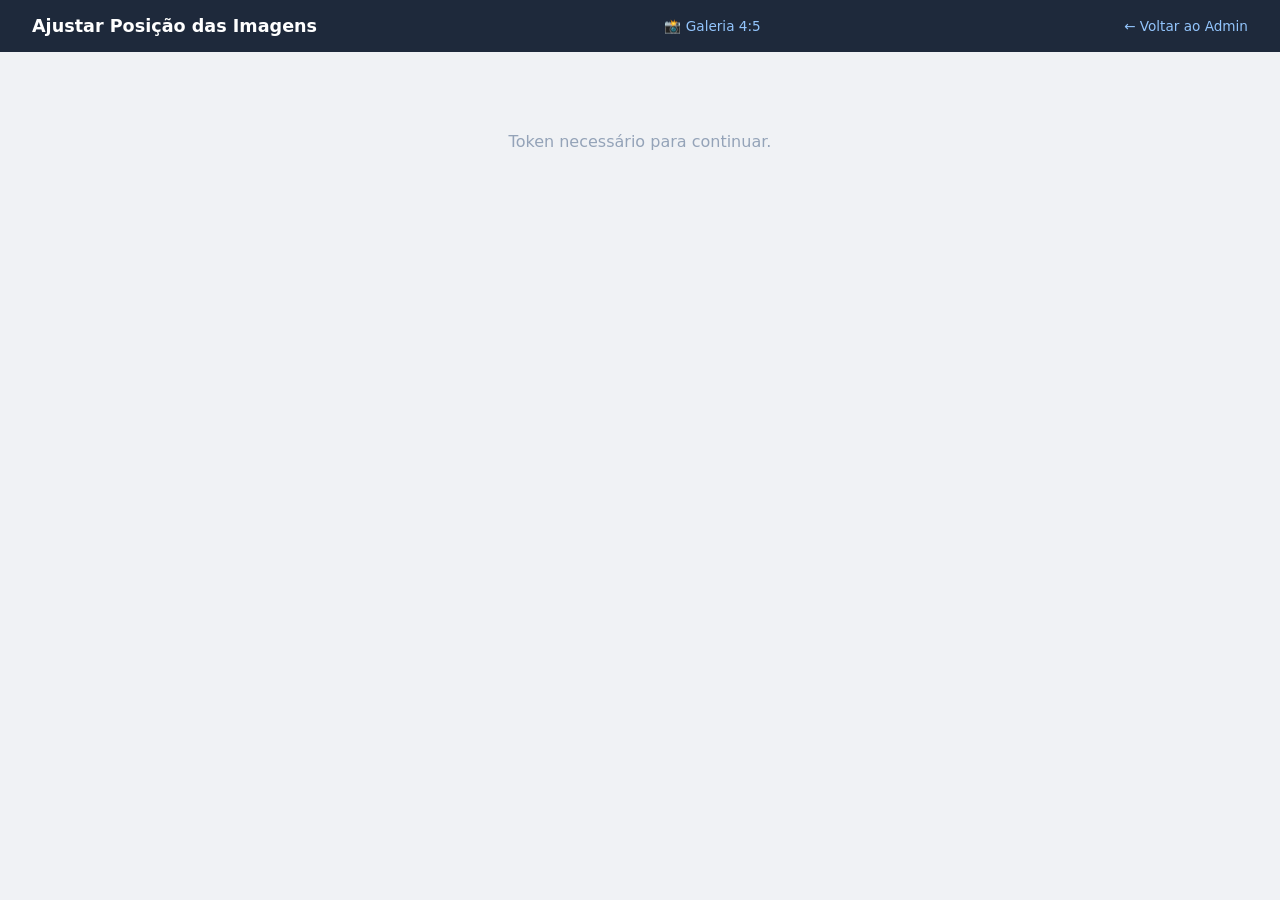
<file: admin/adjust.html>
<!DOCTYPE html>
<html lang="pt-BR">
<head>
    <meta charset="utf-8">
    <meta name="viewport" content="width=device-width, initial-scale=1.0">
    <title>Ajustar Posição das Imagens</title>
    <style>
        * { margin: 0; padding: 0; box-sizing: border-box; }
        body { font-family: 'Inter', system-ui, sans-serif; background: #f0f2f5; color: #1f2937; }
        .header { background: #1e293b; color: white; padding: 1rem 2rem; display: flex; align-items: center; justify-content: space-between; }
        .header h1 { font-size: 1.1rem; font-weight: 600; }
        .header a { color: #93c5fd; text-decoration: none; font-size: 0.85rem; }
        .container { max-width: 900px; margin: 2rem auto; padding: 0 1rem; }
        .section { background: white; border-radius: 12px; padding: 1.5rem; margin-bottom: 1.5rem; box-shadow: 0 1px 3px rgba(0,0,0,0.1); }
        .section h2 { font-size: 1rem; font-weight: 700; margin-bottom: 1rem; color: #4338ca; }
        .preview-box { position: relative; width: 100%; border-radius: 8px; overflow: hidden; background: #1a1040; margin-bottom: 1rem; }
        .preview-box.hero { aspect-ratio: 16/9; }
        .preview-box.hero-mobile { aspect-ratio: 9/16; max-width: 300px; margin: 0 auto 1rem; }
        .preview-box.gallery { aspect-ratio: 4 / 5; max-width: 320px; margin: 0 auto 1rem; cursor: grab; touch-action: none; }
        .preview-box.gallery:active { cursor: grabbing; }
        .preview-box .crop-grid {
            position: absolute;
            inset: 0;
            pointer-events: none;
            background-image:
                linear-gradient(to right, rgba(255,255,255,0.28) 1px, transparent 1px),
                linear-gradient(to bottom, rgba(255,255,255,0.28) 1px, transparent 1px);
            background-size: calc(100% / 3) 100%, 100% calc(100% / 3);
        }
        .preview-box img { width: 100%; height: 100%; object-fit: cover; display: block; user-select: none; pointer-events: none; }
        .controls { display: flex; flex-direction: column; gap: 0.75rem; }
        .control-row { display: flex; align-items: center; gap: 1rem; }
        .control-row label { min-width: 120px; font-size: 0.85rem; font-weight: 600; color: #64748b; }
        .control-row input[type="range"] { flex: 1; accent-color: #4338ca; height: 6px; }
        .control-row .value { min-width: 45px; text-align: center; font-size: 0.85rem; font-weight: 700; color: #4338ca; background: #eef2ff; padding: 4px 8px; border-radius: 6px; }
        .save-btn { background: #4338ca; color: white; border: none; padding: 0.75rem 2rem; border-radius: 8px; font-size: 0.9rem; font-weight: 600; cursor: pointer; margin-top: 1rem; }
        .save-btn:hover { background: #3730a3; }
        .save-btn:disabled { background: #94a3b8; cursor: not-allowed; }
        .status { font-size: 0.8rem; margin-top: 0.5rem; min-height: 1.2em; }
        .status.ok { color: #16a34a; }
        .status.err { color: #dc2626; }
        .loading { text-align: center; padding: 3rem; color: #94a3b8; }
        .tabs { display: flex; gap: 0.5rem; margin-bottom: 1.5rem; flex-wrap: wrap; }
        .tab { padding: 0.5rem 1.25rem; border-radius: 8px; background: #e2e8f0; cursor: pointer; font-size: 0.85rem; font-weight: 600; border: none; }
        .tab.active { background: #4338ca; color: white; }
        .gallery-grid { display: grid; grid-template-columns: repeat(auto-fill, minmax(120px, 1fr)); gap: 1rem; margin-bottom: 1rem; }
        .gallery-thumb { border-radius: 8px; overflow: hidden; cursor: pointer; border: 3px solid transparent; transition: border-color 0.2s; aspect-ratio: 4 / 5; }
        .gallery-thumb.active { border-color: #4338ca; }
        .gallery-thumb img { width: 100%; height: 100%; object-fit: cover; }
        .sub-tabs { display: flex; gap: 0.4rem; margin-bottom: 1rem; }
        .sub-tab { padding: 0.35rem 1rem; border-radius: 6px; background: #e2e8f0; cursor: pointer; font-size: 0.8rem; font-weight: 600; border: none; }
        .sub-tab.active { background: #6366f1; color: white; }
        .no-img { display: flex; align-items: center; justify-content: center; height: 200px; color: #94a3b8; font-size: 0.9rem; }
    </style>
</head>
<body>
    <div class="header">
        <h1>Ajustar Posição das Imagens</h1>
        <a href="gallery-upload.html" style="color:#93c5fd;text-decoration:none;font-size:0.85rem;margin-right:1rem;">📸 Galeria 4:5</a>
        <a href="/admin/">← Voltar ao Admin</a>
    </div>

    <div class="container">
        <div class="tabs">
            <button class="tab active" onclick="showTab('hero')">Hero Desktop</button>
            <button class="tab" onclick="showTab('mobile')">Hero Mobile</button>
            <button class="tab" onclick="showTab('gallery')">Galeria</button>
            <button class="tab" onclick="showTab('logos')">Logos</button>
            <button class="tab" onclick="showTab('banners')">Banners</button>
        </div>

        <!-- HERO DESKTOP -->
        <div id="tab-hero" class="section">
            <h2>Imagem Hero — Desktop</h2>
            <div class="preview-box hero" id="hero-preview"><div class="no-img">Nenhuma imagem configurada</div></div>
            <div class="controls">
                <div class="control-row">
                    <label>← Horizontal →</label>
                    <input type="range" id="hero-x" min="0" max="100" value="50" oninput="updateHero()">
                    <span class="value" id="hero-x-val">50%</span>
                </div>
                <div class="control-row">
                    <label>↑ Vertical ↓</label>
                    <input type="range" id="hero-y" min="0" max="100" value="0" oninput="updateHero()">
                    <span class="value" id="hero-y-val">0%</span>
                </div>
            </div>
            <button class="save-btn" onclick="saveAll()" id="save-hero">Salvar posições</button>
            <div class="status" id="status-hero"></div>
        </div>

        <!-- HERO MOBILE -->
        <div id="tab-mobile" class="section" style="display:none">
            <h2>Imagem Hero — Mobile</h2>
            <div class="preview-box hero-mobile" id="mobile-preview"><div class="no-img">Nenhuma imagem configurada</div></div>
            <div class="controls">
                <div class="control-row">
                    <label>← Horizontal →</label>
                    <input type="range" id="mobile-x" min="0" max="100" value="50" oninput="updateMobile()">
                    <span class="value" id="mobile-x-val">50%</span>
                </div>
                <div class="control-row">
                    <label>↑ Vertical ↓</label>
                    <input type="range" id="mobile-y" min="0" max="100" value="50" oninput="updateMobile()">
                    <span class="value" id="mobile-y-val">50%</span>
                </div>
            </div>
            <button class="save-btn" onclick="saveAll()">Salvar posições</button>
            <div class="status" id="status-mobile"></div>
        </div>

        <!-- GALLERY -->
        <div id="tab-gallery" class="section" style="display:none">
            <h2>Fotos da Galeria (4:5)</h2>
            <p style="font-size:0.85rem;color:#64748b;margin-bottom:1rem;">
                Para enviar fotos novas, use <a href="gallery-upload.html" style="color:#4338ca;font-weight:600;">Galeria 4:5</a>.
                Aqui você ajusta a centralização das fotos já publicadas.
            </p>
            <div class="gallery-grid" id="gallery-grid"></div>
            <div id="gallery-editor" style="display:none">
                <div class="sub-tabs">
                    <button class="sub-tab active" onclick="setGalleryView('desktop')">Desktop</button>
                    <button class="sub-tab" onclick="setGalleryView('mobile')">Mobile</button>
                </div>
                <div id="gallery-controls-desktop">
                    <div class="preview-box gallery" id="gallery-preview"><div class="crop-grid"></div></div>
                    <div class="controls">
                        <div class="control-row">
                            <label>← Horizontal →</label>
                            <input type="range" id="gallery-x" min="0" max="100" value="50" oninput="updateGallery('desktop')">
                            <span class="value" id="gallery-x-val">50%</span>
                        </div>
                        <div class="control-row">
                            <label>↑ Vertical ↓</label>
                            <input type="range" id="gallery-y" min="0" max="100" value="50" oninput="updateGallery('desktop')">
                            <span class="value" id="gallery-y-val">50%</span>
                        </div>
                    </div>
                </div>
                <div id="gallery-controls-mobile" style="display:none">
                    <div class="preview-box gallery" id="gallery-preview-m"><div class="crop-grid"></div></div>
                    <div class="controls">
                        <div class="control-row">
                            <label>← Horizontal →</label>
                            <input type="range" id="gallery-mx" min="0" max="100" value="50" oninput="updateGallery('mobile')">
                            <span class="value" id="gallery-mx-val">50%</span>
                        </div>
                        <div class="control-row">
                            <label>↑ Vertical ↓</label>
                            <input type="range" id="gallery-my" min="0" max="100" value="50" oninput="updateGallery('mobile')">
                            <span class="value" id="gallery-my-val">50%</span>
                        </div>
                    </div>
                </div>
                <button class="save-btn" onclick="saveGallery()">Salvar posição da foto</button>
                <div class="status" id="status-gallery"></div>
            </div>
        </div>
        <!-- LOGOS -->
        <div id="tab-logos" class="section" style="display:none">
            <h2>Logos — Social Proof</h2>
            <p style="font-size:0.85rem;color:#64748b;margin-bottom:1rem;">Clique em um logo para ajustar a posição.</p>
            <div class="gallery-grid" id="logos-grid"></div>
            <div id="logos-editor" style="display:none">
                <div class="sub-tabs">
                    <button class="sub-tab active" onclick="setLogosView('desktop')">Desktop</button>
                    <button class="sub-tab" onclick="setLogosView('mobile')">Mobile</button>
                </div>
                <div class="preview-box gallery" id="logos-preview" style="background:#fff;"></div>
                <div id="logos-controls-desktop">
                    <div class="controls">
                        <div class="control-row">
                            <label>← Horizontal →</label>
                            <input type="range" id="logos-x" min="0" max="100" value="50" oninput="updateLogos('desktop')">
                            <span class="value" id="logos-x-val">50%</span>
                        </div>
                        <div class="control-row">
                            <label>↑ Vertical ↓</label>
                            <input type="range" id="logos-y" min="0" max="100" value="50" oninput="updateLogos('desktop')">
                            <span class="value" id="logos-y-val">50%</span>
                        </div>
                        <div class="control-row">
                            <label>Escala</label>
                            <input type="range" id="logos-scale" min="10" max="200" value="100" oninput="updateLogos('desktop')">
                            <span class="value" id="logos-scale-val">100%</span>
                        </div>
                    </div>
                </div>
                <div id="logos-controls-mobile" style="display:none">
                    <div class="controls">
                        <div class="control-row">
                            <label>← Horizontal →</label>
                            <input type="range" id="logos-mx" min="0" max="100" value="50" oninput="updateLogos('mobile')">
                            <span class="value" id="logos-mx-val">50%</span>
                        </div>
                        <div class="control-row">
                            <label>↑ Vertical ↓</label>
                            <input type="range" id="logos-my" min="0" max="100" value="50" oninput="updateLogos('mobile')">
                            <span class="value" id="logos-my-val">50%</span>
                        </div>
                        <div class="control-row">
                            <label>Escala</label>
                            <input type="range" id="logos-mscale" min="10" max="200" value="100" oninput="updateLogos('mobile')">
                            <span class="value" id="logos-mscale-val">100%</span>
                        </div>
                    </div>
                </div>
                <button class="save-btn" onclick="saveLogos()">Salvar posição do logo</button>
                <div class="status" id="status-logos"></div>
            </div>
        </div>

        <!-- BANNERS -->
        <div id="tab-banners" class="section" style="display:none">
            <h2>Banners de Shows</h2>
            <p style="font-size:0.85rem;color:#64748b;margin-bottom:1rem;">Clique em um banner para ajustar a posição.</p>
            <div class="gallery-grid" id="banners-grid"></div>
            <div id="banners-editor" style="display:none">
                <div class="sub-tabs">
                    <button class="sub-tab active" onclick="setBannersView('desktop')">Desktop</button>
                    <button class="sub-tab" onclick="setBannersView('mobile')">Mobile</button>
                </div>
                <div id="banners-preview-wrap-desktop">
                    <div class="preview-box hero" id="banners-preview"></div>
                    <div class="controls">
                        <div class="control-row">
                            <label>← Horizontal →</label>
                            <input type="range" id="banners-x" min="0" max="100" value="50" oninput="updateBanners('desktop')">
                            <span class="value" id="banners-x-val">50%</span>
                        </div>
                        <div class="control-row">
                            <label>↑ Vertical ↓</label>
                            <input type="range" id="banners-y" min="0" max="100" value="50" oninput="updateBanners('desktop')">
                            <span class="value" id="banners-y-val">50%</span>
                        </div>
                    </div>
                </div>
                <div id="banners-preview-wrap-mobile" style="display:none">
                    <div class="preview-box hero-mobile" id="banners-preview-m"></div>
                    <div class="controls">
                        <div class="control-row">
                            <label>← Horizontal →</label>
                            <input type="range" id="banners-mx" min="0" max="100" value="50" oninput="updateBanners('mobile')">
                            <span class="value" id="banners-mx-val">50%</span>
                        </div>
                        <div class="control-row">
                            <label>↑ Vertical ↓</label>
                            <input type="range" id="banners-my" min="0" max="100" value="50" oninput="updateBanners('mobile')">
                            <span class="value" id="banners-my-val">50%</span>
                        </div>
                    </div>
                </div>
                <button class="save-btn" onclick="saveBanners()">Salvar posição do banner</button>
                <div class="status" id="status-banners"></div>
            </div>
            <div id="banners-empty" class="no-img" style="display:none;">Nenhum show com banner configurado</div>
        </div>
    </div>

    <script src="development.js"></script>
    <script>
    var IS_LOCAL = window.DJAdmin.local;
    var REPO = window.DJAdmin.repo;
    var BRANCH = window.DJAdmin.branch;
    var token = '';
    var siteData = null;
    var galleryData = null;
    var socialData = null;
    var showsData = null;
    var siteSha = '';
    var gallerySha = '';
    var socialSha = '';
    var showsSha = '';
    var selectedPhoto = -1;
    var selectedLogo = -1;
    var selectedBanner = -1;
    var galleryPan = null;

    function galleryPreviewHtml(src, imgId) {
        return '<img id="' + imgId + '" src="' + src + '"><div class="crop-grid"></div>';
    }

    function bindGalleryPan(frameId, xId, yId, viewKey) {
        var frame = document.getElementById(frameId);
        if (!frame || frame.dataset.panBound) return;
        frame.dataset.panBound = '1';
        function start(e) {
            if (!document.getElementById(xId)) return;
            e.preventDefault();
            var pt = e.touches ? e.touches[0] : e;
            galleryPan = {
                xId: xId,
                yId: yId,
                viewKey: viewKey,
                startX: pt.clientX,
                startY: pt.clientY,
                startPosX: parseInt(document.getElementById(xId).value, 10),
                startPosY: parseInt(document.getElementById(yId).value, 10),
                w: frame.offsetWidth,
                h: frame.offsetHeight
            };
        }
        frame.addEventListener('mousedown', start);
        frame.addEventListener('touchstart', start, { passive: false });
    }

    document.addEventListener('mousemove', function(e) {
        if (!galleryPan) return;
        var dx = e.clientX - galleryPan.startX;
        var dy = e.clientY - galleryPan.startY;
        var x = Math.max(0, Math.min(100, Math.round(galleryPan.startPosX - (dx / galleryPan.w) * 100)));
        var y = Math.max(0, Math.min(100, Math.round(galleryPan.startPosY - (dy / galleryPan.h) * 100)));
        document.getElementById(galleryPan.xId).value = x;
        document.getElementById(galleryPan.yId).value = y;
        updateGallery(galleryPan.viewKey);
    });
    document.addEventListener('touchmove', function(e) {
        if (!galleryPan) return;
        e.preventDefault();
        var pt = e.touches[0];
        var dx = pt.clientX - galleryPan.startX;
        var dy = pt.clientY - galleryPan.startY;
        var x = Math.max(0, Math.min(100, Math.round(galleryPan.startPosX - (dx / galleryPan.w) * 100)));
        var y = Math.max(0, Math.min(100, Math.round(galleryPan.startPosY - (dy / galleryPan.h) * 100)));
        document.getElementById(galleryPan.xId).value = x;
        document.getElementById(galleryPan.yId).value = y;
        updateGallery(galleryPan.viewKey);
    }, { passive: false });
    document.addEventListener('mouseup', function() { galleryPan = null; });
    document.addEventListener('touchend', function() { galleryPan = null; });

    // Get token from Sveltia CMS or prompt
    function getToken() {
        // Try Sveltia CMS stored token
        try {
            var keys = Object.keys(localStorage);
            for (var i = 0; i < keys.length; i++) {
                var val = localStorage.getItem(keys[i]);
                if (val && val.startsWith('ghp_')) return val;
                if (val && val.startsWith('github_pat_')) return val;
                try {
                    var parsed = JSON.parse(val);
                    if (parsed && parsed.token) return parsed.token;
                    if (parsed && parsed.access_token) return parsed.access_token;
                } catch(e) {}
            }
        } catch(e) {}
        return prompt('Cole seu token do GitHub (ghp_...):');
    }

    async function ghFetch(path) {
        var res = await fetch('https://api.github.com/repos/' + REPO + '/contents/' + path + '?ref=' + BRANCH, {
            headers: { 'Authorization': 'token ' + token, 'Accept': 'application/vnd.github.v3+json' }
        });
        if (!res.ok) throw new Error('GitHub API error: ' + res.status);
        return await res.json();
    }

    async function ghSave(path, content, sha, message) {
        if (IS_LOCAL) {
            var local = await fetch('http://localhost:8082/api/content', {
                method: 'POST', headers: { 'Content-Type': 'application/json' },
                body: JSON.stringify({ path: path, data: JSON.parse(content) })
            });
            if (!local.ok) throw new Error('Não foi possível salvar localmente. Verifique a API e a branch de desenvolvimento.');
            return await local.json();
        }
        window.DJAdmin.assertRemoteWrite();
        var res = await fetch('https://api.github.com/repos/' + REPO + '/contents/' + path, {
            method: 'PUT',
            headers: { 'Authorization': 'token ' + token, 'Accept': 'application/vnd.github.v3+json', 'Content-Type': 'application/json' },
            body: JSON.stringify({ message: message, content: btoa(unescape(encodeURIComponent(content))), sha: sha, branch: BRANCH })
        });
        if (!res.ok) throw new Error('Erro ao salvar: ' + res.status);
        return await res.json();
    }

    function fixImg(p) {
        if (!p) return '';
        var raw = String(p).trim();
        if (/^https?:\/\//i.test(raw)) return raw;
        var pathPart = raw.startsWith('/') ? raw.substring(1) : raw;
        var encoded = pathPart.split('/').map(function(seg) {
            if (!seg) return seg;
            try { return encodeURIComponent(decodeURIComponent(seg)); } catch (e) { return encodeURIComponent(seg); }
        }).join('/');
        return '/' + encoded;
    }

    function parsePos(pos) {
        if (!pos) return [50, 50];
        var parts = pos.replace(/%/g, '').trim().split(/\s+/);
        var x = parseInt(parts[0], 10);
        var y = parseInt(parts[1], 10);
        return [isNaN(x) ? 50 : x, isNaN(y) ? 50 : y];
    }

    async function loadLocalJson(path) {
        var res = await fetch('/' + path + '?t=' + Date.now(), { cache: 'no-store' });
        if (!res.ok) throw new Error('Arquivo local não encontrado: ' + path);
        return await res.json();
    }

    async function init() {
        try {
            if (IS_LOCAL) {
                siteData = await loadLocalJson('content/site.json');
                galleryData = await loadLocalJson('content/gallery.json');
                socialData = await loadLocalJson('content/social_proof.json');
                showsData = await loadLocalJson('content/shows.json');
            } else {
                token = getToken();
                if (!token) { document.querySelector('.container').innerHTML = '<div class="loading">Token necessário para continuar.</div>'; return; }

                var siteFile = await ghFetch('content/site.json');
                siteSha = siteFile.sha;
                siteData = JSON.parse(decodeURIComponent(escape(atob(siteFile.content.replace(/\n/g, '')))));

                var galleryFile = await ghFetch('content/gallery.json');
                gallerySha = galleryFile.sha;
                galleryData = JSON.parse(decodeURIComponent(escape(atob(galleryFile.content.replace(/\n/g, '')))));

                var socialFile = await ghFetch('content/social_proof.json');
                socialSha = socialFile.sha;
                socialData = JSON.parse(decodeURIComponent(escape(atob(socialFile.content.replace(/\n/g, '')))));

                var showsFile = await ghFetch('content/shows.json');
                showsSha = showsFile.sha;
                showsData = JSON.parse(decodeURIComponent(escape(atob(showsFile.content.replace(/\n/g, '')))));
            }

            renderHero();
            renderMobile();
            renderGalleryGrid();
            renderLogosGrid();
            renderBannersGrid();
        } catch(e) {
            document.querySelector('.container').innerHTML = '<div class="loading">Erro: ' + e.message + '</div>';
        }
    }

    function renderHero() {
        var img = fixImg(siteData.hero_image);
        var box = document.getElementById('hero-preview');
        if (img) {
            box.innerHTML = '<img id="hero-img" src="' + img + '">';
            var pos = parsePos(siteData.hero_position);
            document.getElementById('hero-x').value = pos[0];
            document.getElementById('hero-y').value = pos[1];
            updateHero();
        }
    }

    function renderMobile() {
        var img = fixImg(siteData.hero_image_mobile || siteData.hero_image);
        var box = document.getElementById('mobile-preview');
        if (img) {
            box.innerHTML = '<img id="mobile-img" src="' + img + '">';
            var pos = parsePos(siteData.hero_position_mobile);
            document.getElementById('mobile-x').value = pos[0];
            document.getElementById('mobile-y').value = pos[1];
            updateMobile();
        }
    }

    function renderGalleryGrid() {
        var grid = document.getElementById('gallery-grid');
        if (!galleryData || !galleryData.photos || !galleryData.photos.length) {
            grid.innerHTML = '<div class="no-img">Nenhuma foto na galeria</div>';
            return;
        }
        grid.innerHTML = galleryData.photos.map(function(p, i) {
            return '<div class="gallery-thumb" onclick="selectPhoto(' + i + ')" id="gthumb-' + i + '"><img src="' + fixImg(p.image) + '"></div>';
        }).join('');
    }

    var galleryView = 'desktop';

    function setGalleryView(view) {
        galleryView = view;
        document.querySelectorAll('#tab-gallery .sub-tab').forEach(function(el) {
            el.classList.toggle('active', (view === 'desktop' && el.textContent === 'Desktop') || (view === 'mobile' && el.textContent === 'Mobile'));
        });
        document.getElementById('gallery-controls-desktop').style.display = view === 'desktop' ? 'block' : 'none';
        document.getElementById('gallery-controls-mobile').style.display = view === 'mobile' ? 'block' : 'none';
        if (selectedPhoto >= 0) {
            var photo = galleryData.photos[selectedPhoto];
            if (view === 'mobile') {
                document.getElementById('gallery-preview-m').innerHTML = galleryPreviewHtml(fixImg(photo.image), 'gallery-img-m');
                bindGalleryPan('gallery-preview-m', 'gallery-mx', 'gallery-my', 'mobile');
                updateGallery('mobile');
            } else {
                document.getElementById('gallery-preview').innerHTML = galleryPreviewHtml(fixImg(photo.image), 'gallery-img');
                bindGalleryPan('gallery-preview', 'gallery-x', 'gallery-y', 'desktop');
                updateGallery('desktop');
            }
        }
    }

    function selectPhoto(i) {
        selectedPhoto = i;
        document.querySelectorAll('#gallery-grid .gallery-thumb').forEach(function(el) { el.classList.remove('active'); });
        document.getElementById('gthumb-' + i).classList.add('active');
        document.getElementById('gallery-editor').style.display = 'block';
        var photo = galleryData.photos[i];
        // Desktop
        document.getElementById('gallery-preview').innerHTML = galleryPreviewHtml(fixImg(photo.image), 'gallery-img');
        bindGalleryPan('gallery-preview', 'gallery-x', 'gallery-y', 'desktop');
        var pos = parsePos(photo.position);
        document.getElementById('gallery-x').value = pos[0];
        document.getElementById('gallery-y').value = pos[1];
        document.getElementById('gallery-preview-m').innerHTML = galleryPreviewHtml(fixImg(photo.image), 'gallery-img-m');
        bindGalleryPan('gallery-preview-m', 'gallery-mx', 'gallery-my', 'mobile');
        var posM = parsePos(photo.position_mobile || photo.position);
        document.getElementById('gallery-mx').value = posM[0];
        document.getElementById('gallery-my').value = posM[1];
        updateGallery(galleryView);
    }

    function updateHero() {
        var x = document.getElementById('hero-x').value;
        var y = document.getElementById('hero-y').value;
        document.getElementById('hero-x-val').textContent = x + '%';
        document.getElementById('hero-y-val').textContent = y + '%';
        var img = document.getElementById('hero-img');
        if (img) img.style.objectPosition = x + '% ' + y + '%';
    }

    function updateMobile() {
        var x = document.getElementById('mobile-x').value;
        var y = document.getElementById('mobile-y').value;
        document.getElementById('mobile-x-val').textContent = x + '%';
        document.getElementById('mobile-y-val').textContent = y + '%';
        var img = document.getElementById('mobile-img');
        if (img) img.style.objectPosition = x + '% ' + y + '%';
    }

    function updateGallery(view) {
        if (view === 'mobile') {
            var x = document.getElementById('gallery-mx').value;
            var y = document.getElementById('gallery-my').value;
            document.getElementById('gallery-mx-val').textContent = x + '%';
            document.getElementById('gallery-my-val').textContent = y + '%';
            var img = document.getElementById('gallery-img-m');
            if (img) img.style.objectPosition = x + '% ' + y + '%';
        } else {
            var x = document.getElementById('gallery-x').value;
            var y = document.getElementById('gallery-y').value;
            document.getElementById('gallery-x-val').textContent = x + '%';
            document.getElementById('gallery-y-val').textContent = y + '%';
            var img = document.getElementById('gallery-img');
            if (img) img.style.objectPosition = x + '% ' + y + '%';
        }
    }

    async function saveAll() {
        var btn = document.querySelector('.save-btn');
        btn.disabled = true; btn.textContent = 'Salvando...';
        try {
            siteData.hero_position = document.getElementById('hero-x').value + '% ' + document.getElementById('hero-y').value + '%';
            siteData.hero_position_mobile = document.getElementById('mobile-x').value + '% ' + document.getElementById('mobile-y').value + '%';
            var result = await ghSave('content/site.json', JSON.stringify(siteData, null, 2) + '\n', siteSha, 'Ajuste posição hero via painel visual');
            if (result.content) siteSha = result.content.sha;
            setStatus('ok', 'Salvo com sucesso!');
        } catch(e) {
            setStatus('err', e.message);
        }
        btn.disabled = false; btn.textContent = 'Salvar posições';
    }

    async function saveGallery() {
        if (selectedPhoto < 0) return;
        var btn = document.querySelector('#tab-gallery .save-btn');
        btn.disabled = true; btn.textContent = 'Salvando...';
        try {
            galleryData.photos[selectedPhoto].position = document.getElementById('gallery-x').value + '% ' + document.getElementById('gallery-y').value + '%';
            galleryData.photos[selectedPhoto].position_mobile = document.getElementById('gallery-mx').value + '% ' + document.getElementById('gallery-my').value + '%';
            var result = await ghSave('content/gallery.json', JSON.stringify(galleryData, null, 2) + '\n', gallerySha, 'Ajuste posição foto galeria via painel visual');
            if (result.content) gallerySha = result.content.sha;
            setStatus('ok', 'Foto salva!', 'status-gallery');
        } catch(e) {
            setStatus('err', e.message, 'status-gallery');
        }
        btn.disabled = false; btn.textContent = 'Salvar posição da foto';
    }

    function setStatus(type, msg, id) {
        var els = ['status-hero', 'status-mobile', 'status-gallery'];
        if (id) els = [id];
        els.forEach(function(eid) {
            var el = document.getElementById(eid);
            if (el) { el.textContent = msg; el.className = 'status ' + type; }
        });
        setTimeout(function() { els.forEach(function(eid) { var el = document.getElementById(eid); if (el) el.textContent = ''; }); }, 3000);
    }

    // === LOGOS ===
    var logosView = 'desktop';

    function setLogosView(view) {
        logosView = view;
        document.querySelectorAll('#tab-logos .sub-tab').forEach(function(el) {
            el.classList.toggle('active', el.textContent.toLowerCase().indexOf(view) >= 0 || (view === 'desktop' && el.textContent === 'Desktop') || (view === 'mobile' && el.textContent === 'Mobile'));
        });
        document.getElementById('logos-controls-desktop').style.display = view === 'desktop' ? 'block' : 'none';
        document.getElementById('logos-controls-mobile').style.display = view === 'mobile' ? 'block' : 'none';
        // Update preview with current view's values
        updateLogos(view);
    }

    function renderLogosGrid() {
        var grid = document.getElementById('logos-grid');
        if (!socialData || !socialData.logos || !socialData.logos.length) {
            grid.innerHTML = '<div class="no-img">Nenhum logo configurado</div>';
            return;
        }
        grid.innerHTML = socialData.logos.map(function(l, i) {
            return '<div class="gallery-thumb" onclick="selectLogo(' + i + ')" id="lthumb-' + i + '" style="background:#fff;"><img src="' + fixImg(l.image) + '" style="object-fit:contain;padding:1rem;"></div>';
        }).join('');
    }

    function selectLogo(i) {
        selectedLogo = i;
        document.querySelectorAll('#logos-grid .gallery-thumb').forEach(function(el) { el.classList.remove('active'); });
        document.getElementById('lthumb-' + i).classList.add('active');
        document.getElementById('logos-editor').style.display = 'block';
        var logo = socialData.logos[i];
        var box = document.getElementById('logos-preview');
        box.innerHTML = '<img id="logos-img" src="' + fixImg(logo.image) + '" style="object-fit:contain;padding:1rem;">';
        // Desktop values
        var pos = parsePos(logo.position);
        document.getElementById('logos-x').value = pos[0];
        document.getElementById('logos-y').value = pos[1];
        document.getElementById('logos-scale').value = logo.scale || 100;
        // Mobile values
        var posM = parsePos(logo.position_mobile || logo.position);
        document.getElementById('logos-mx').value = posM[0];
        document.getElementById('logos-my').value = posM[1];
        document.getElementById('logos-mscale').value = logo.scale_mobile || logo.scale || 100;
        updateLogos(logosView);
    }

    function updateLogos(view) {
        if (view === 'mobile') {
            var x = document.getElementById('logos-mx').value;
            var y = document.getElementById('logos-my').value;
            var s = document.getElementById('logos-mscale').value;
            document.getElementById('logos-mx-val').textContent = x + '%';
            document.getElementById('logos-my-val').textContent = y + '%';
            document.getElementById('logos-mscale-val').textContent = s + '%';
        } else {
            var x = document.getElementById('logos-x').value;
            var y = document.getElementById('logos-y').value;
            var s = document.getElementById('logos-scale').value;
            document.getElementById('logos-x-val').textContent = x + '%';
            document.getElementById('logos-y-val').textContent = y + '%';
            document.getElementById('logos-scale-val').textContent = s + '%';
        }
        var img = document.getElementById('logos-img');
        if (img) {
            img.style.objectPosition = x + '% ' + y + '%';
            img.style.transform = 'scale(' + (s / 100) + ')';
        }
    }

    async function saveLogos() {
        if (selectedLogo < 0) return;
        var btn = document.querySelector('#tab-logos .save-btn');
        btn.disabled = true; btn.textContent = 'Salvando...';
        try {
            socialData.logos[selectedLogo].position = document.getElementById('logos-x').value + '% ' + document.getElementById('logos-y').value + '%';
            socialData.logos[selectedLogo].scale = parseInt(document.getElementById('logos-scale').value);
            socialData.logos[selectedLogo].position_mobile = document.getElementById('logos-mx').value + '% ' + document.getElementById('logos-my').value + '%';
            socialData.logos[selectedLogo].scale_mobile = parseInt(document.getElementById('logos-mscale').value);
            var result = await ghSave('content/social_proof.json', JSON.stringify(socialData, null, 2) + '\n', socialSha, 'Ajuste posição logo via painel visual');
            if (result.content) socialSha = result.content.sha;
            setStatus('ok', 'Logo salvo!', 'status-logos');
        } catch(e) {
            setStatus('err', e.message, 'status-logos');
        }
        btn.disabled = false; btn.textContent = 'Salvar posição do logo';
    }

    // === BANNERS ===
    var bannersView = 'desktop';

    function setBannersView(view) {
        bannersView = view;
        document.querySelectorAll('#tab-banners .sub-tab').forEach(function(el) {
            el.classList.toggle('active', (view === 'desktop' && el.textContent === 'Desktop') || (view === 'mobile' && el.textContent === 'Mobile'));
        });
        document.getElementById('banners-preview-wrap-desktop').style.display = view === 'desktop' ? 'block' : 'none';
        document.getElementById('banners-preview-wrap-mobile').style.display = view === 'mobile' ? 'block' : 'none';
        if (selectedBanner >= 0) {
            var show = showsData.shows[selectedBanner];
            if (view === 'mobile') {
                document.getElementById('banners-preview-m').innerHTML = '<img id="banners-img-m" src="' + fixImg(show.banner) + '">';
                updateBanners('mobile');
            } else {
                document.getElementById('banners-preview').innerHTML = '<img id="banners-img" src="' + fixImg(show.banner) + '">';
                updateBanners('desktop');
            }
        }
    }

    function renderBannersGrid() {
        var grid = document.getElementById('banners-grid');
        var emptyEl = document.getElementById('banners-empty');
        if (!showsData || !showsData.shows) {
            grid.innerHTML = '';
            emptyEl.style.display = 'block';
            return;
        }
        var withBanner = showsData.shows.filter(function(s) { return s.banner; });
        if (!withBanner.length) {
            grid.innerHTML = '';
            emptyEl.style.display = 'block';
            return;
        }
        emptyEl.style.display = 'none';
        grid.innerHTML = showsData.shows.map(function(s, i) {
            if (!s.banner) return '';
            var label = s.venue || ('Show ' + (i + 1));
            return '<div class="gallery-thumb" onclick="selectBanner(' + i + ')" id="bthumb-' + i + '"><img src="' + fixImg(s.banner) + '"><div style="position:absolute;bottom:4px;left:4px;right:4px;font-size:0.7rem;color:#fff;background:rgba(0,0,0,0.6);padding:2px 6px;border-radius:4px;text-align:center;white-space:nowrap;overflow:hidden;text-overflow:ellipsis;">' + label + '</div></div>';
        }).join('');
    }

    function selectBanner(i) {
        selectedBanner = i;
        document.querySelectorAll('#banners-grid .gallery-thumb').forEach(function(el) { el.classList.remove('active'); });
        document.getElementById('bthumb-' + i).classList.add('active');
        document.getElementById('banners-editor').style.display = 'block';
        var show = showsData.shows[i];
        // Desktop
        document.getElementById('banners-preview').innerHTML = '<img id="banners-img" src="' + fixImg(show.banner) + '">';
        var pos = parsePos(show.banner_position);
        document.getElementById('banners-x').value = pos[0];
        document.getElementById('banners-y').value = pos[1];
        // Mobile
        document.getElementById('banners-preview-m').innerHTML = '<img id="banners-img-m" src="' + fixImg(show.banner) + '">';
        var posM = parsePos(show.banner_position_mobile || show.banner_position);
        document.getElementById('banners-mx').value = posM[0];
        document.getElementById('banners-my').value = posM[1];
        updateBanners(bannersView);
    }

    function updateBanners(view) {
        if (view === 'mobile') {
            var x = document.getElementById('banners-mx').value;
            var y = document.getElementById('banners-my').value;
            document.getElementById('banners-mx-val').textContent = x + '%';
            document.getElementById('banners-my-val').textContent = y + '%';
            var img = document.getElementById('banners-img-m');
            if (img) img.style.objectPosition = x + '% ' + y + '%';
        } else {
            var x = document.getElementById('banners-x').value;
            var y = document.getElementById('banners-y').value;
            document.getElementById('banners-x-val').textContent = x + '%';
            document.getElementById('banners-y-val').textContent = y + '%';
            var img = document.getElementById('banners-img');
            if (img) img.style.objectPosition = x + '% ' + y + '%';
        }
    }

    async function saveBanners() {
        if (selectedBanner < 0) return;
        var btn = document.querySelector('#tab-banners .save-btn');
        btn.disabled = true; btn.textContent = 'Salvando...';
        try {
            showsData.shows[selectedBanner].banner_position = document.getElementById('banners-x').value + '% ' + document.getElementById('banners-y').value + '%';
            showsData.shows[selectedBanner].banner_position_mobile = document.getElementById('banners-mx').value + '% ' + document.getElementById('banners-my').value + '%';
            var result = await ghSave('content/shows.json', JSON.stringify(showsData, null, 2) + '\n', showsSha, 'Ajuste posição banner via painel visual');
            if (result.content) showsSha = result.content.sha;
            setStatus('ok', 'Banner salvo!', 'status-banners');
        } catch(e) {
            setStatus('err', e.message, 'status-banners');
        }
        btn.disabled = false; btn.textContent = 'Salvar posição do banner';
    }

    function showTab(name) {
        ['hero', 'mobile', 'gallery', 'logos', 'banners'].forEach(function(t) {
            document.getElementById('tab-' + t).style.display = t === name ? 'block' : 'none';
        });
        var tabMap = { hero: 'Desktop', mobile: 'Mobile', gallery: 'Galeria', logos: 'Logos', banners: 'Banners' };
        document.querySelectorAll('.tab').forEach(function(el) {
            el.classList.toggle('active', el.textContent.indexOf(tabMap[name]) >= 0);
        });
    }

    init();
    </script>
</body>
</html>
</file>
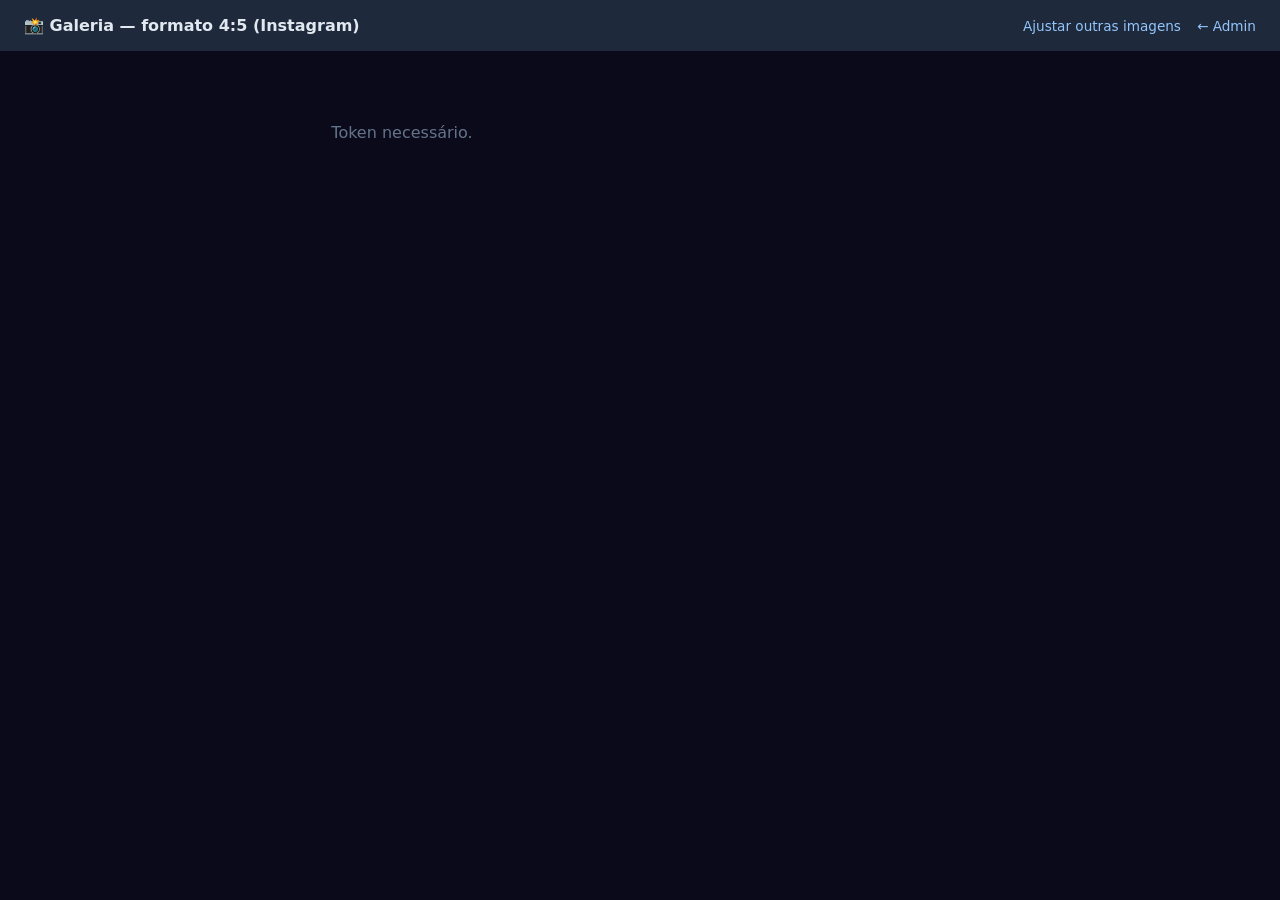
<file: admin/gallery-upload.html>
<!DOCTYPE html>
<html lang="pt-BR">
<head>
    <meta charset="utf-8">
    <meta name="viewport" content="width=device-width, initial-scale=1.0">
    <title>Galeria 4:5 — Upload</title>
    <style>
        * { margin: 0; padding: 0; box-sizing: border-box; }
        body { font-family: 'Inter', system-ui, sans-serif; background: #0a0a1a; color: #e2e8f0; min-height: 100vh; }
        .header { background: #1e293b; padding: 1rem 1.5rem; display: flex; align-items: center; justify-content: space-between; gap: 1rem; flex-wrap: wrap; }
        .header h1 { font-size: 1rem; font-weight: 700; }
        .header a { color: #93c5fd; text-decoration: none; font-size: 0.85rem; }
        .layout { max-width: 960px; margin: 0 auto; padding: 1.5rem 1rem 3rem; display: grid; gap: 1.5rem; }
        @media (min-width: 768px) { .layout { grid-template-columns: 1fr 1fr; align-items: start; } }
        .panel { background: #111827; border: 1px solid rgba(255,255,255,0.08); border-radius: 16px; padding: 1.25rem; }
        .panel h2 { font-size: 0.9rem; font-weight: 700; color: #c9a96e; margin-bottom: 1rem; letter-spacing: 0.05em; text-transform: uppercase; }
        .upload-zone {
            border: 2px dashed rgba(201, 169, 110, 0.45);
            border-radius: 12px;
            padding: 2rem 1rem;
            text-align: center;
            cursor: pointer;
            transition: border-color 0.2s, background 0.2s;
            background: rgba(26, 16, 64, 0.4);
        }
        .upload-zone:hover, .upload-zone.dragover { border-color: #c9a96e; background: rgba(67, 56, 202, 0.15); }
        .upload-zone p { font-size: 0.9rem; color: #94a3b8; margin-top: 0.5rem; }
        .upload-zone strong { color: #f8fafc; display: block; font-size: 1rem; }
        .upload-zone input { display: none; }
        .crop-stage { display: flex; flex-direction: column; align-items: center; gap: 1rem; }
        .crop-frame {
            position: relative;
            width: 100%;
            max-width: 320px;
            aspect-ratio: 4 / 5;
            border-radius: 12px;
            overflow: hidden;
            background: #1a1040;
            cursor: grab;
            touch-action: none;
            box-shadow: 0 8px 32px rgba(0,0,0,0.4);
        }
        .crop-frame:active { cursor: grabbing; }
        .crop-frame img {
            width: 100%;
            height: 100%;
            object-fit: cover;
            display: block;
            user-select: none;
            pointer-events: none;
        }
        .crop-grid {
            position: absolute;
            inset: 0;
            pointer-events: none;
            background-image:
                linear-gradient(to right, rgba(255,255,255,0.28) 1px, transparent 1px),
                linear-gradient(to bottom, rgba(255,255,255,0.28) 1px, transparent 1px);
            background-size: calc(100% / 3) 100%, 100% calc(100% / 3);
        }
        .crop-grid::after {
            content: '';
            position: absolute;
            inset: 0;
            border: 1px solid rgba(255,255,255,0.2);
        }
        .crop-hint { font-size: 0.75rem; color: #64748b; text-align: center; }
        .controls { width: 100%; max-width: 320px; display: flex; flex-direction: column; gap: 0.65rem; }
        .control-row { display: flex; align-items: center; gap: 0.75rem; }
        .control-row label { min-width: 90px; font-size: 0.75rem; font-weight: 600; color: #94a3b8; }
        .control-row input[type="range"] { flex: 1; accent-color: #4338ca; height: 5px; }
        .control-row .value { min-width: 42px; text-align: center; font-size: 0.75rem; font-weight: 700; color: #a5b4fc; }
        .field { margin-top: 0.75rem; }
        .field label { display: block; font-size: 0.75rem; font-weight: 600; color: #94a3b8; margin-bottom: 0.35rem; }
        .field input[type="text"] {
            width: 100%;
            padding: 0.6rem 0.75rem;
            border-radius: 8px;
            border: 1px solid rgba(255,255,255,0.12);
            background: #0f172a;
            color: #f8fafc;
            font-size: 0.85rem;
        }
        .btn-row { display: flex; flex-wrap: wrap; gap: 0.5rem; margin-top: 1rem; }
        .btn {
            border: none;
            border-radius: 8px;
            padding: 0.7rem 1.25rem;
            font-size: 0.85rem;
            font-weight: 700;
            cursor: pointer;
            transition: opacity 0.2s;
        }
        .btn:disabled { opacity: 0.5; cursor: not-allowed; }
        .btn-primary { background: #4338ca; color: #fff; }
        .btn-primary:hover:not(:disabled) { background: #3730a3; }
        .btn-ghost { background: transparent; color: #94a3b8; border: 1px solid rgba(255,255,255,0.15); }
        .status { font-size: 0.8rem; margin-top: 0.75rem; min-height: 1.2em; }
        .status.ok { color: #4ade80; }
        .status.err { color: #f87171; }
        .thumb-grid { display: grid; grid-template-columns: repeat(auto-fill, minmax(88px, 1fr)); gap: 0.5rem; }
        .thumb {
            aspect-ratio: 4 / 5;
            border-radius: 8px;
            overflow: hidden;
            cursor: pointer;
            border: 2px solid transparent;
            opacity: 0.85;
            transition: border-color 0.2s, opacity 0.2s;
            position: relative;
        }
        .thumb:hover { opacity: 1; }
        .thumb.active { border-color: #4338ca; opacity: 1; }
        .thumb img { width: 100%; height: 100%; object-fit: cover; }
        .thumb-delete {
            position: absolute;
            top: 6px;
            right: 6px;
            width: 28px;
            height: 28px;
            border: none;
            border-radius: 50%;
            background: rgba(220, 38, 38, 0.92);
            color: #fff;
            font-size: 16px;
            line-height: 1;
            cursor: pointer;
            display: flex;
            align-items: center;
            justify-content: center;
            z-index: 2;
            opacity: 0;
            transition: opacity 0.2s;
        }
        .thumb:hover .thumb-delete,
        .thumb.active .thumb-delete { opacity: 1; }
        .empty { color: #64748b; font-size: 0.85rem; padding: 1rem 0; }
        .hidden { display: none !important; }
        .loading { text-align: center; padding: 3rem; color: #64748b; }
        .local-badge {
            background: rgba(74, 222, 128, 0.15);
            border: 1px solid rgba(74, 222, 128, 0.35);
            color: #86efac;
            font-size: 0.75rem;
            padding: 0.5rem 0.75rem;
            border-radius: 8px;
            margin-bottom: 1rem;
            grid-column: 1 / -1;
        }
    </style>
</head>
<body>
    <div class="header">
        <h1>📸 Galeria — formato 4:5 (Instagram)</h1>
        <div style="display:flex;gap:1rem;flex-wrap:wrap;">
            <a href="adjust.html">Ajustar outras imagens</a>
            <a href="/admin/">← Admin</a>
        </div>
    </div>

    <div class="layout" id="app">
        <div class="loading">Carregando...</div>
    </div>

    <script src="development.js"></script>
    <script>
    var REPO = window.DJAdmin.repo;
    var BRANCH = window.DJAdmin.branch;
    var LOCAL_API = 'http://localhost:8082';
    var isLocalMode = window.DJAdmin.local;
    var token = '';
    var galleryData = { photos: [] };
    var gallerySha = '';
    var posX = 50;
    var posY = 50;
    var previewUrl = '';
    var pendingFile = null;
    var editingIndex = -1;
    var isNewUpload = false;
    var panState = null;

    async function localFetchGallery() {
        var res = await fetch(LOCAL_API + '/api/gallery');
        if (!res.ok) throw new Error('API local offline');
        return await res.json();
    }

    async function localSaveGallery(data) {
        var res = await fetch(LOCAL_API + '/api/gallery', {
            method: 'POST',
            headers: { 'Content-Type': 'application/json' },
            body: JSON.stringify(data)
        });
        if (!res.ok) throw new Error('Erro ao salvar gallery.json');
    }

    async function localUploadImage(filename, base64) {
        var res = await fetch(LOCAL_API + '/api/upload', {
            method: 'POST',
            headers: { 'Content-Type': 'application/json' },
            body: JSON.stringify({ filename: filename, data: base64 })
        });
        if (!res.ok) throw new Error('Erro ao salvar imagem');
        return await res.json();
    }

    async function checkLocalApi() {
        var res = await fetch(LOCAL_API + '/api/health');
        return res.ok;
    }

    function getToken() {
        try {
            var keys = Object.keys(localStorage);
            for (var i = 0; i < keys.length; i++) {
                var val = localStorage.getItem(keys[i]);
                if (val && (val.startsWith('ghp_') || val.startsWith('github_pat_'))) return val;
                try {
                    var parsed = JSON.parse(val);
                    if (parsed && parsed.token) return parsed.token;
                    if (parsed && parsed.access_token) return parsed.access_token;
                } catch (e) {}
            }
        } catch (e) {}
        return prompt('Cole seu token do GitHub (ghp_...):');
    }

    async function ghFetch(path) {
        var res = await fetch('https://api.github.com/repos/' + REPO + '/contents/' + path + '?ref=' + BRANCH, {
            headers: { 'Authorization': 'token ' + token, 'Accept': 'application/vnd.github.v3+json' }
        });
        if (!res.ok) throw new Error('GitHub API: ' + res.status);
        return await res.json();
    }

    async function ghPut(path, contentB64, message, sha) {
        window.DJAdmin.assertRemoteWrite();
        var body = { message: message, content: contentB64, branch: BRANCH };
        if (sha) body.sha = sha;
        var res = await fetch('https://api.github.com/repos/' + REPO + '/contents/' + path, {
            method: 'PUT',
            headers: { 'Authorization': 'token ' + token, 'Accept': 'application/vnd.github.v3+json', 'Content-Type': 'application/json' },
            body: JSON.stringify(body)
        });
        if (!res.ok) throw new Error('Erro ao salvar: ' + res.status);
        return await res.json();
    }

    function fixImg(p) {
        if (!p) return '';
        var raw = String(p).trim();
        if (/^https?:\/\//i.test(raw)) return raw;
        var pathPart = raw.startsWith('/') ? raw.substring(1) : raw;
        var encoded = pathPart.split('/').map(function(seg) {
            if (!seg) return seg;
            try { return encodeURIComponent(decodeURIComponent(seg)); } catch (e) { return encodeURIComponent(seg); }
        }).join('/');
        return '/' + encoded;
    }

    function slugify(name) {
        return name.toLowerCase()
            .normalize('NFD').replace(/[\u0300-\u036f]/g, '')
            .replace(/[^a-z0-9]+/g, '-')
            .replace(/^-+|-+$/g, '') || 'foto';
    }

    function renderApp() {
        var localBanner = isLocalMode
            ? '<div class="local-badge">Modo local — salva só na sua pasta. Não publica no site ao vivo. Recarregue <a href="http://localhost:8080/#midias" style="color:#bbf7d0">localhost:8080/#midias</a> para ver.</div>'
            : '';

        document.getElementById('app').innerHTML = localBanner +
            '<div class="panel">' +
                '<h2>Nova foto</h2>' +
                '<div class="upload-zone" id="upload-zone">' +
                    '<input type="file" id="file-input" accept="image/jpeg,image/png,image/webp">' +
                    '<strong>Arraste ou clique para enviar</strong>' +
                    '<p>Formato 4:5 · JPG, PNG ou WebP · ideal 1080×1350px</p>' +
                '</div>' +
                '<div id="editor" class="crop-stage hidden" style="margin-top:1rem;">' +
                    '<div class="crop-frame" id="crop-frame">' +
                        '<img id="crop-img" src="" alt="Preview">' +
                        '<div class="crop-grid"></div>' +
                    '</div>' +
                    '<p class="crop-hint">Arraste a imagem ou use os controles para centralizar na grade</p>' +
                    '<div class="controls">' +
                        '<div class="control-row"><label>Horizontal</label><input type="range" id="pos-x" min="0" max="100" value="50"><span class="value" id="pos-x-val">50%</span></div>' +
                        '<div class="control-row"><label>Vertical</label><input type="range" id="pos-y" min="0" max="100" value="50"><span class="value" id="pos-y-val">50%</span></div>' +
                    '</div>' +
                    '<div class="field"><label>Legenda (opcional)</label><input type="text" id="caption" placeholder="Ex: Show no Imperator"></div>' +
                    '<div class="btn-row">' +
                        '<button class="btn btn-primary" id="save-btn" onclick="savePhoto()">' + (isLocalMode ? 'Salvar localmente' : 'Salvar em homologação') + '</button>' +
                        '<button class="btn btn-ghost" onclick="resetEditor()">Cancelar</button>' +
                    '</div>' +
                    '<div class="status" id="status"></div>' +
                '</div>' +
            '</div>' +
            '<div class="panel">' +
                '<h2>Fotos publicadas</h2>' +
                '<p style="font-size:0.75rem;color:#64748b;margin:-0.5rem 0 0.75rem;">Clique na foto para ajustar · passe o mouse e use × para excluir</p>' +
                '<div class="thumb-grid" id="thumb-grid"></div>' +
            '</div>';

        bindUpload();
        bindPan();
        document.getElementById('pos-x').addEventListener('input', syncFromSliders);
        document.getElementById('pos-y').addEventListener('input', syncFromSliders);
        renderThumbs();
    }

    function bindUpload() {
        var zone = document.getElementById('upload-zone');
        var input = document.getElementById('file-input');
        zone.addEventListener('click', function() { input.click(); });
        zone.addEventListener('dragover', function(e) { e.preventDefault(); zone.classList.add('dragover'); });
        zone.addEventListener('dragleave', function() { zone.classList.remove('dragover'); });
        zone.addEventListener('drop', function(e) {
            e.preventDefault();
            zone.classList.remove('dragover');
            if (e.dataTransfer.files[0]) loadFile(e.dataTransfer.files[0]);
        });
        input.addEventListener('change', function() {
            if (input.files[0]) loadFile(input.files[0]);
        });
    }

    function loadFile(file) {
        if (!file.type.match(/^image\/(jpeg|png|webp)$/)) {
            setStatus('err', 'Use JPG, PNG ou WebP.');
            return;
        }
        pendingFile = file;
        isNewUpload = true;
        editingIndex = -1;
        if (previewUrl && previewUrl.startsWith('blob:')) URL.revokeObjectURL(previewUrl);
        previewUrl = URL.createObjectURL(file);
        showEditor(previewUrl, 50, 50, '');
    }

    function showEditor(src, x, y, caption) {
        posX = x;
        posY = y;
        document.getElementById('editor').classList.remove('hidden');
        document.getElementById('upload-zone').classList.add('hidden');
        document.getElementById('crop-img').src = src;
        document.getElementById('caption').value = caption || '';
        document.getElementById('pos-x').value = x;
        document.getElementById('pos-y').value = y;
        syncFromSliders();
    }

    function resetEditor() {
        document.getElementById('editor').classList.add('hidden');
        document.getElementById('upload-zone').classList.remove('hidden');
        pendingFile = null;
        isNewUpload = false;
        editingIndex = -1;
        document.querySelectorAll('.thumb').forEach(function(t) { t.classList.remove('active'); });
        setStatus('', '');
    }

    function syncFromSliders() {
        posX = parseInt(document.getElementById('pos-x').value, 10);
        posY = parseInt(document.getElementById('pos-y').value, 10);
        document.getElementById('pos-x-val').textContent = posX + '%';
        document.getElementById('pos-y-val').textContent = posY + '%';
        var img = document.getElementById('crop-img');
        if (img) img.style.objectPosition = posX + '% ' + posY + '%';
    }

    function bindPan() {
        document.addEventListener('touchmove', onPanMove, { passive: false });
        document.addEventListener('touchend', endPan);
    }

    function startPan(e) {
        var frame = document.getElementById('crop-frame');
        if (!frame || document.getElementById('editor').classList.contains('hidden')) return;
        e.preventDefault();
        var pt = e.touches ? e.touches[0] : e;
        panState = { startX: pt.clientX, startY: pt.clientY, startPosX: posX, startPosY: posY, w: frame.offsetWidth, h: frame.offsetHeight };
    }

    function onPanMove(e) {
        if (!panState) return;
        e.preventDefault();
        var pt = e.touches ? e.touches[0] : e;
        var dx = pt.clientX - panState.startX;
        var dy = pt.clientY - panState.startY;
        posX = Math.max(0, Math.min(100, Math.round(panState.startPosX - (dx / panState.w) * 100)));
        posY = Math.max(0, Math.min(100, Math.round(panState.startPosY - (dy / panState.h) * 100)));
        document.getElementById('pos-x').value = posX;
        document.getElementById('pos-y').value = posY;
        syncFromSliders();
    }

    document.addEventListener('mousemove', function(e) {
        if (!panState || e.touches) return;
        onPanMove(e);
    });
    document.addEventListener('mouseup', endPan);

    function endPan() { panState = null; }

    document.addEventListener('DOMContentLoaded', function() {
        document.addEventListener('mousedown', function(e) {
            if (e.target.closest('#crop-frame')) startPan(e);
        });
        document.addEventListener('touchstart', function(e) {
            if (e.target.closest('#crop-frame')) startPan(e);
        }, { passive: false });
    });

    function renderThumbs() {
        var grid = document.getElementById('thumb-grid');
        if (!galleryData.photos.length) {
            grid.innerHTML = '<p class="empty">Nenhuma foto ainda.</p>';
            return;
        }
        grid.innerHTML = galleryData.photos.map(function(p, i) {
            var cap = p.caption ? escapeHtml(p.caption) : 'Foto ' + (i + 1);
            return '<div class="thumb" id="thumb-' + i + '">' +
                '<button type="button" class="thumb-delete" title="Excluir" onclick="deletePhoto(' + i + ', event)">×</button>' +
                '<img src="' + fixImg(p.image) + '" alt="' + cap + '" onclick="editExisting(' + i + ')">' +
                '</div>';
        }).join('');
    }

    function escapeHtml(str) {
        return String(str).replace(/&/g, '&amp;').replace(/</g, '&lt;').replace(/"/g, '&quot;');
    }

    async function deletePhoto(i, e) {
        if (e) e.stopPropagation();
        var photo = galleryData.photos[i];
        var label = photo.caption || ('Foto ' + (i + 1));
        if (!confirm('Excluir "' + label + '" da galeria?')) return;

        galleryData.photos.splice(i, 1);
        if (editingIndex === i) resetEditor();
        else if (editingIndex > i) editingIndex--;

        try {
            if (isLocalMode) {
                await localSaveGallery(galleryData);
                setStatus('ok', 'Foto removida localmente.');
            } else {
                var result = await ghPut('content/gallery.json', btoa(unescape(encodeURIComponent(JSON.stringify(galleryData, null, 2) + '\n'))), 'Remover foto da galeria', gallerySha);
                gallerySha = result.content.sha;
                setStatus('ok', 'Foto removida. Site atualiza em 1–3 min.');
            }
            renderThumbs();
        } catch (err) {
            setStatus('err', err.message);
        }
    }

    function editExisting(i) {
        editingIndex = i;
        isNewUpload = false;
        pendingFile = null;
        var photo = galleryData.photos[i];
        var pos = (photo.position || '50% 50%').replace(/%/g, '').trim().split(/\s+/);
        document.querySelectorAll('.thumb').forEach(function(t) { t.classList.remove('active'); });
        document.getElementById('thumb-' + i).classList.add('active');
        var px = parseInt(pos[0], 10);
        var py = parseInt(pos[1], 10);
        showEditor(fixImg(photo.image), isNaN(px) ? 50 : px, isNaN(py) ? 50 : py, photo.caption || '');
    }

    function readFileAsBase64(file) {
        return new Promise(function(resolve, reject) {
            var reader = new FileReader();
            reader.onload = function() { resolve(reader.result.split(',')[1]); };
            reader.onerror = reject;
            reader.readAsDataURL(file);
        });
    }

    async function savePhoto() {
        var btn = document.getElementById('save-btn');
        btn.disabled = true;
        btn.textContent = 'Salvando...';
        var posStr = posX + '% ' + posY + '%';
        var caption = document.getElementById('caption').value.trim();

        try {
            if (isNewUpload && pendingFile) {
                var ext = pendingFile.name.split('.').pop().toLowerCase();
                if (ext === 'jpeg') ext = 'jpg';
                var fname = 'gallery-' + slugify(pendingFile.name.replace(/\.[^.]+$/, '')) + '-' + Date.now() + '.' + ext;
                var b64 = await readFileAsBase64(pendingFile);

                if (isLocalMode) {
                    var uploaded = await localUploadImage(fname, b64);
                    galleryData.photos.push({
                        image: uploaded.path,
                        caption: caption,
                        position: posStr,
                        position_mobile: posStr
                    });
                } else {
                    await ghPut('images/uploads/' + fname, b64, 'Upload galeria 4:5: ' + fname);
                    galleryData.photos.push({
                        image: '/images/uploads/' + fname,
                        caption: caption,
                        position: posStr,
                        position_mobile: posStr
                    });
                }
            } else if (editingIndex >= 0) {
                galleryData.photos[editingIndex].caption = caption;
                galleryData.photos[editingIndex].position = posStr;
                galleryData.photos[editingIndex].position_mobile = posStr;
            } else {
                throw new Error('Selecione ou envie uma imagem.');
            }

            if (isLocalMode) {
                await localSaveGallery(galleryData);
                setStatus('ok', 'Salvo localmente! Abra localhost:8080/#midias e recarregue (Ctrl+Shift+R).');
            } else {
                var result = await ghPut('content/gallery.json', btoa(unescape(encodeURIComponent(JSON.stringify(galleryData, null, 2) + '\n'))), 'Atualizar galeria 4:5', gallerySha);
                gallerySha = result.content.sha;
                setStatus('ok', 'Salvo na branch de desenvolvimento. O site oficial não foi alterado.');
            }
            renderThumbs();
            if (isNewUpload) resetEditor();
        } catch (e) {
            setStatus('err', e.message);
        }
        btn.disabled = false;
        btn.textContent = isLocalMode ? 'Salvar localmente' : 'Salvar em homologação';
    }

    function setStatus(type, msg) {
        var el = document.getElementById('status');
        if (!el) return;
        el.textContent = msg;
        el.className = 'status' + (type ? ' ' + type : '');
    }

    async function init() {
        if (isLocalMode) {
            try {
                if (!(await checkLocalApi())) throw new Error('offline');
                galleryData = await localFetchGallery();
                if (!galleryData.photos) galleryData.photos = [];
            } catch (e) {
                document.getElementById('app').innerHTML =
                    '<div class="loading" style="max-width:520px;margin:2rem auto;line-height:1.6;">' +
                    '<strong style="color:#f87171;display:block;margin-bottom:0.75rem;">API local não está rodando</strong>' +
                    'Abra um terminal na pasta do projeto e execute:<br><br>' +
                    '<code style="background:#1e293b;padding:0.5rem;border-radius:6px;display:block;">node scripts/local-api.js</code><br>' +
                    'Depois recarregue esta página.' +
                    '</div>';
                return;
            }
            renderApp();
            return;
        }

        token = getToken();
        if (!token) {
            document.getElementById('app').innerHTML = '<div class="loading">Token necessário.</div>';
            return;
        }
        try {
            var file = await ghFetch('content/gallery.json');
            gallerySha = file.sha;
            galleryData = JSON.parse(decodeURIComponent(escape(atob(file.content.replace(/\n/g, '')))));
            if (!galleryData.photos) galleryData.photos = [];
        } catch (e) {
            galleryData = { photos: [] };
        }
        renderApp();
    }

    init();
    </script>
</body>
</html>
</file>
